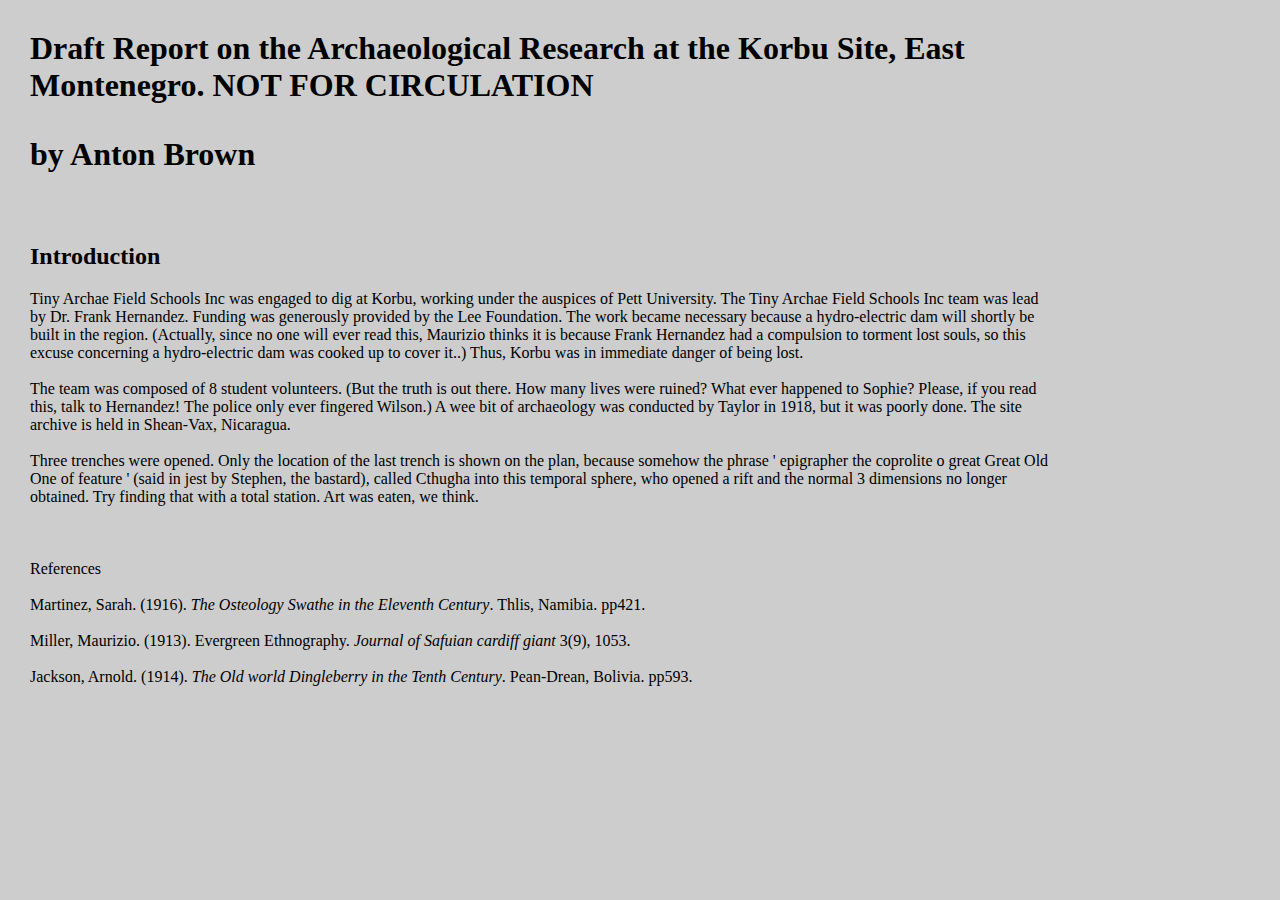
<file: traceryWeb/index.html>
<!DOCTYPE HTML PUBLIC "-//W3C//DTD HTML 4.01 Transitional//EN"
"http://www.w3.org/TR/html4/loose.dtd">
<html xmlns="http://www.w3.org/1999/xhtml">
	<head>
		<meta http-equiv="Content-Type" content="text/html; charset=utf-8" />
		<title>Tracery Demos</title>
		<link rel="stylesheet" href="style.css">

	</head>
	<body>
		<div id="container">

			<div id="content">
           
				<div id="output">

				</div>

			</div>
		</div>
		<script src="js/vendor/jquery-1.11.2.min.js"></script>
		<script src="js/tracery.min.js"></script>
		<script src="grammar.js"></script>
		<script src="js/app.js"></script>

	</body>
</html>
</file>
<file: traceryWeb/style.css>
/*the background*/
body {
  margin: 0 auto;
  background-color: #CDCDCD;
  text-align: left;
}

/*the title*/
h1 {
}

/*text box*/
#content {
	width: 80%;
	margin: 30px;
}
</file>
